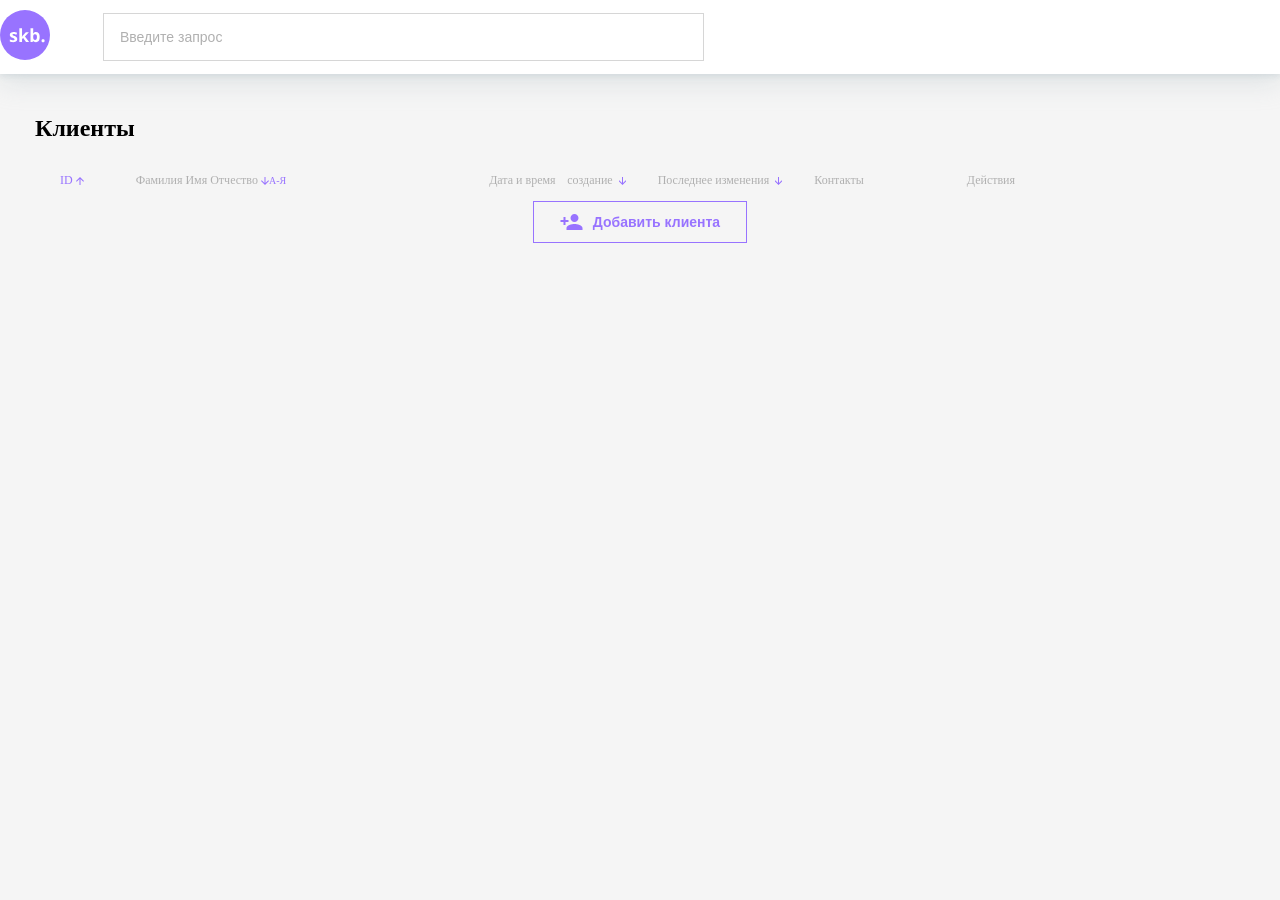
<file: client/index.html>
<!DOCTYPE html>
<html lang="ru">

<head>
    <meta charset="UTF-8">
    <meta name="viewport" content="width=device-width, initial-scale=1.0">
    <title>Document</title>
    <link rel="stylesheet" href="./css/style.css">
</head>

<body>
    <script type="module" src="./js/index.js"></script>
</body>

</html>
</file>
<file: client/css/style.css>
@import './settings.css';
@import './header.css';
@import './clientsSection.css';
</file>
